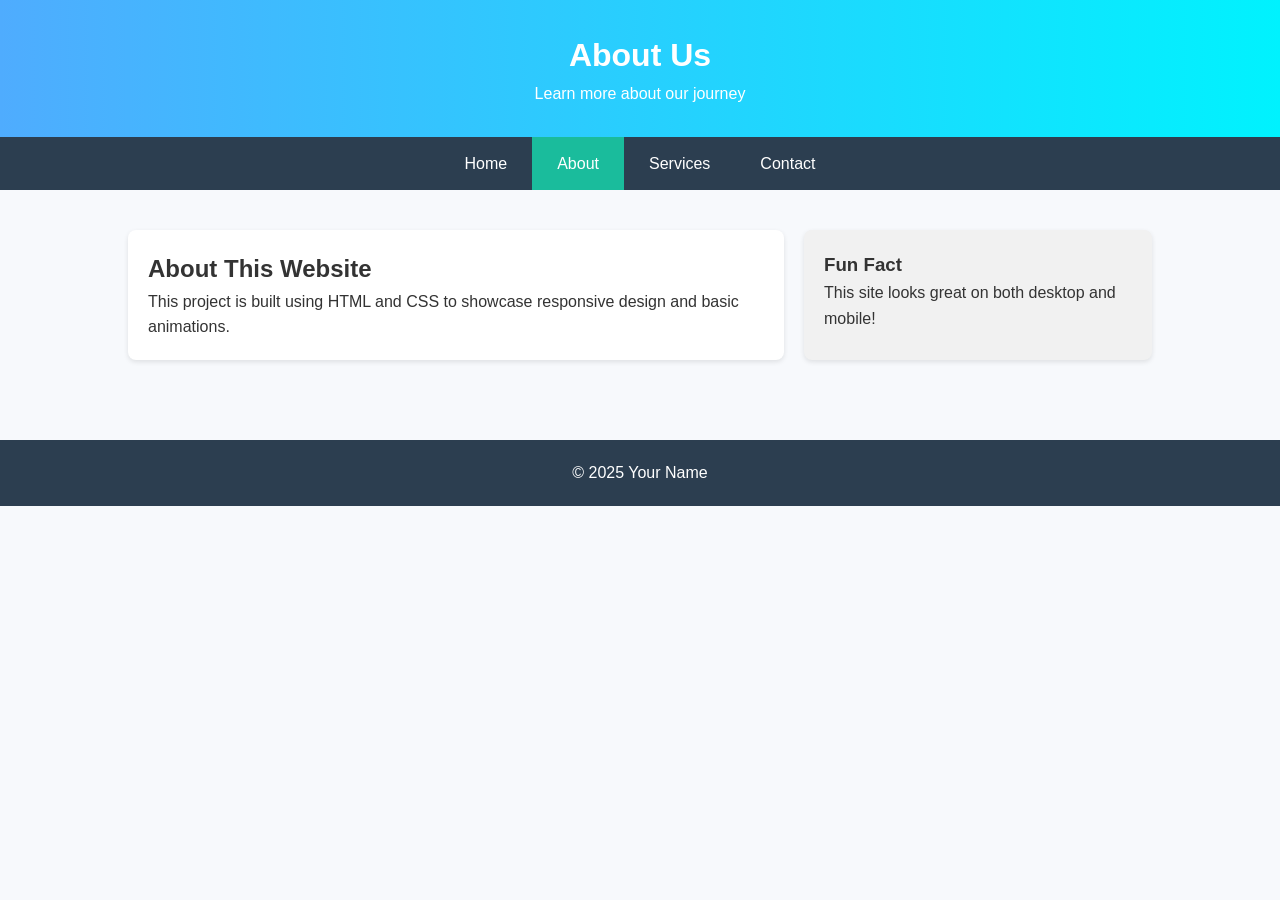
<file: about.html>
<!DOCTYPE html>
<html lang="en">
<head>
  <meta charset="UTF-8" />
  <meta name="viewport" content="width=device-width, initial-scale=1.0"/>
  <title>About - My Website</title>
  <link rel="stylesheet" href="style.css">
</head>
<body>

  <header>
    <h1>About Us</h1>
    <p>Learn more about our journey</p>
  </header>

  <nav>
    <a href="index.html">Home</a>
    <a href="about.html" class="active">About</a>
    <a href="services.html">Services</a>
    <a href="contact.html">Contact</a>
  </nav>

  <div class="container">
    <div class="content">
      <h2>About This Website</h2>
      <p>This project is built using HTML and CSS to showcase responsive design and basic animations.</p>
    </div>
    <div class="sidebar">
      <h3>Fun Fact</h3>
      <p>This site looks great on both desktop and mobile!</p>
    </div>
  </div>

  <footer>
    <p>© 2025 Your Name</p>
  </footer>

</body>
</html>
</file>
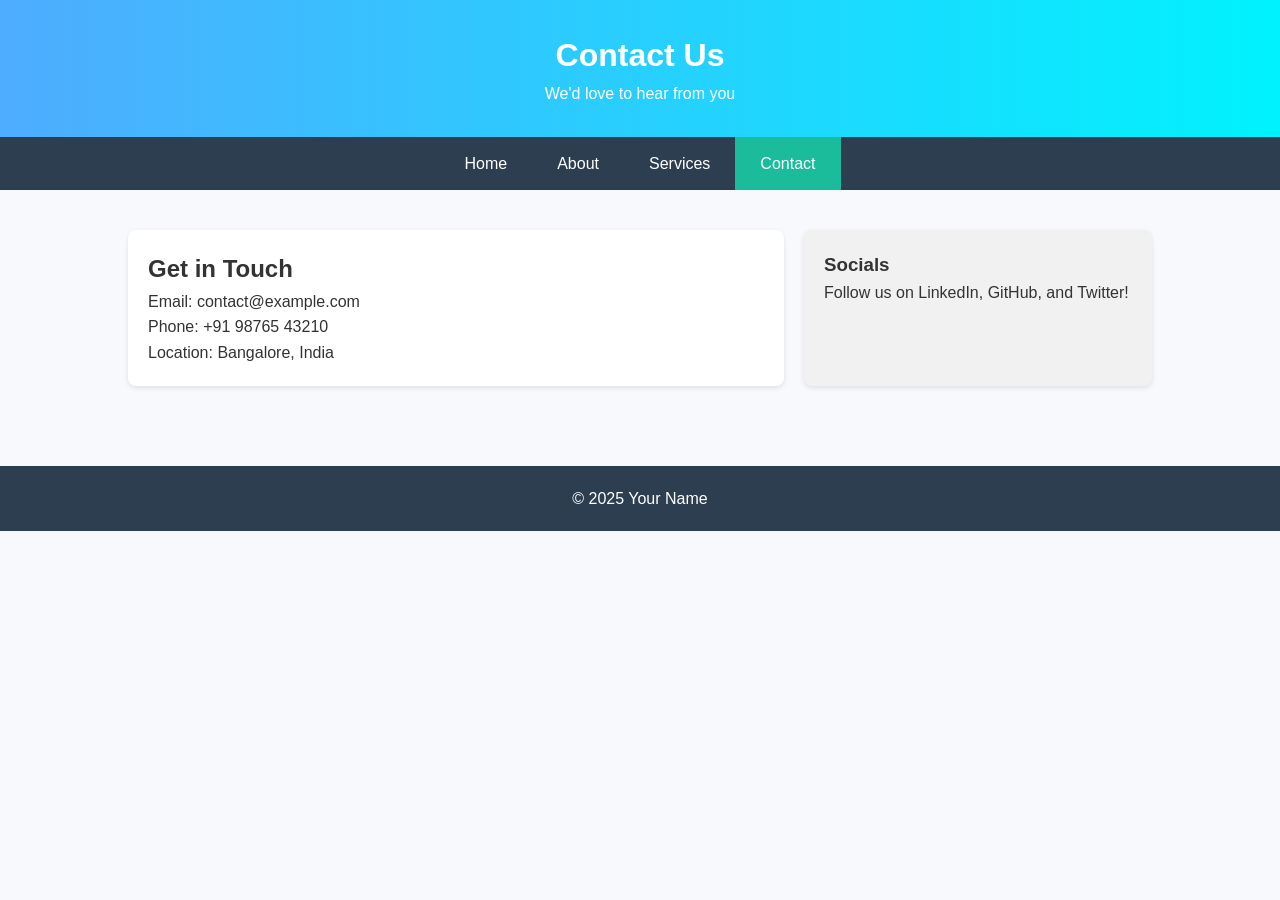
<file: contact.html>
<!DOCTYPE html>
<html lang="en">
<head>
  <meta charset="UTF-8" />
  <meta name="viewport" content="width=device-width, initial-scale=1.0"/>
  <title>Contact - My Website</title>
  <link rel="stylesheet" href="style.css">
</head>
<body>

  <header>
    <h1>Contact Us</h1>
    <p>We'd love to hear from you</p>
  </header>

  <nav>
    <a href="index.html">Home</a>
    <a href="about.html">About</a>
    <a href="services.html">Services</a>
    <a href="contact.html" class="active">Contact</a>
  </nav>

  <div class="container">
    <div class="content">
      <h2>Get in Touch</h2>
      <p>Email: contact@example.com</p>
      <p>Phone: +91 98765 43210</p>
      <p>Location: Bangalore, India</p>
    </div>
    <div class="sidebar">
      <h3>Socials</h3>
      <p>Follow us on LinkedIn, GitHub, and Twitter!</p>
    </div>
  </div>

  <footer>
    <p>© 2025 Your Name</p>
  </footer>

</body>
</html>
</file>
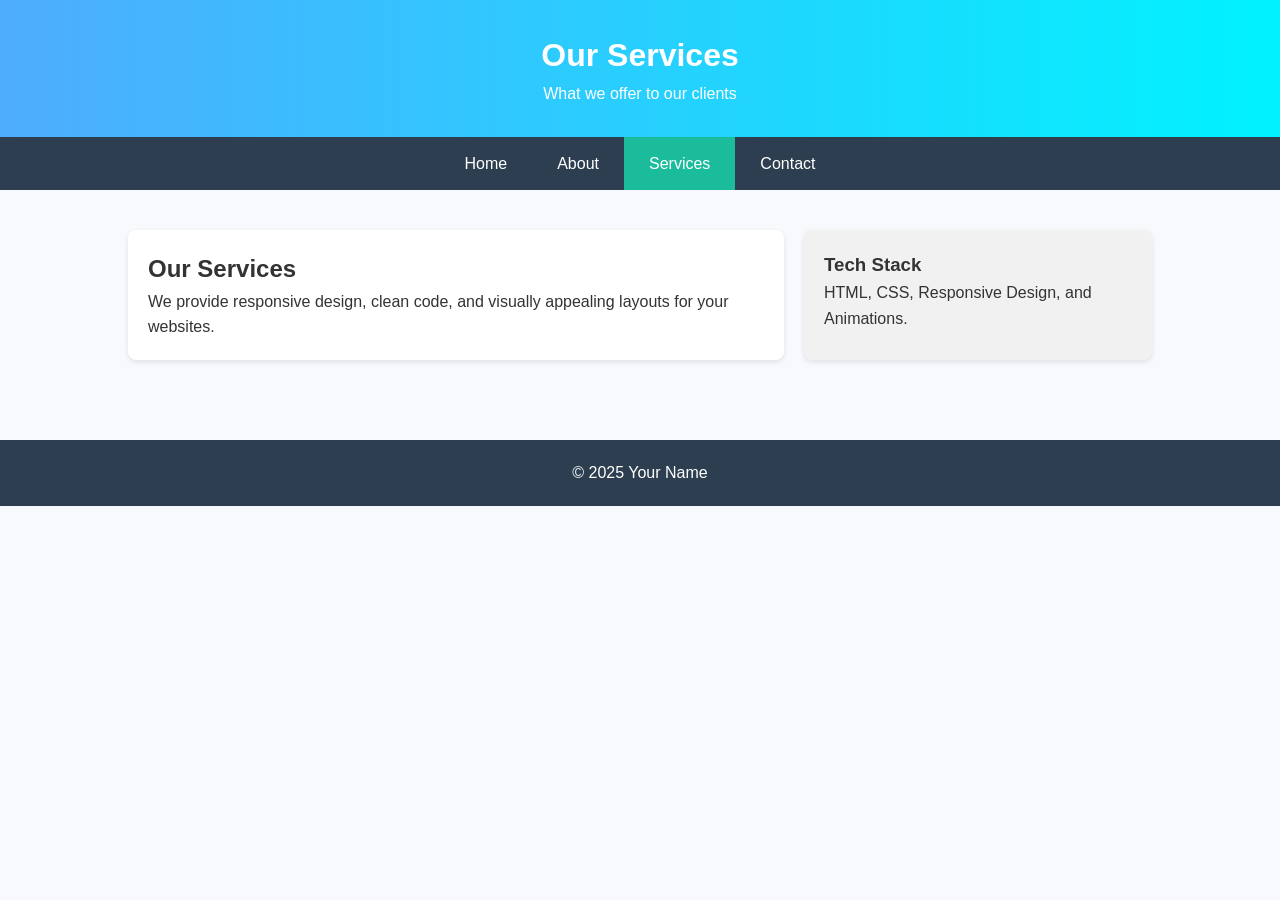
<file: services.html>
<!DOCTYPE html>
<html lang="en">
<head>
  <meta charset="UTF-8" />
  <meta name="viewport" content="width=device-width, initial-scale=1.0"/>
  <title>Services - My Website</title>
  <link rel="stylesheet" href="style.css">
</head>
<body>

  <header>
    <h1>Our Services</h1>
    <p>What we offer to our clients</p>
  </header>

  <nav>
    <a href="index.html">Home</a>
    <a href="about.html">About</a>
    <a href="services.html" class="active">Services</a>
    <a href="contact.html">Contact</a>
  </nav>

  <div class="container">
    <div class="content">
      <h2>Our Services</h2>
      <p>We provide responsive design, clean code, and visually appealing layouts for your websites.</p>
    </div>
    <div class="sidebar">
      <h3>Tech Stack</h3>
      <p>HTML, CSS, Responsive Design, and Animations.</p>
    </div>
  </div>

  <footer>
    <p>© 2025 Your Name</p>
  </footer>

</body>
</html>
</file>
<file: style.css>
/* Reset and base styles */
* {
    box-sizing: border-box;
    margin: 0;
    padding: 0;
  }
  
  body {
    font-family: 'Segoe UI', sans-serif;
    background-color: #f7f9fc;
    color: #333;
    line-height: 1.6;
    animation: fadeIn 1s ease-in;
  }
  
  /* Fade-in animation */
  @keyframes fadeIn {
    from { opacity: 0; }
    to { opacity: 1; }
  }
  
  /* Header */
  header {
    background: linear-gradient(to right, #4facfe, #00f2fe);
    color: white;
    padding: 30px 0;
    text-align: center;
    box-shadow: 0 4px 6px rgba(0,0,0,0.1);
  }
  
  /* Nav */
  nav {
    display: flex;
    flex-wrap: wrap;
    justify-content: center;
    background-color: #2c3e50;
  }
  
  nav a {
    color: white;
    padding: 14px 25px;
    text-decoration: none;
    transition: background 0.3s ease, transform 0.2s ease;
  }
  
  nav a:hover {
    background-color: #34495e;
    transform: scale(1.05);
  }
  
  nav a.active {
    background-color: #1abc9c;
  }
  
  /* Layout */
  .container {
    display: flex;
    flex-wrap: wrap;
    padding: 40px 10%;
    gap: 20px;
  }
  
  .content {
    flex: 2;
    padding: 20px;
    background: white;
    border-radius: 8px;
    box-shadow: 0 2px 5px rgba(0,0,0,0.1);
  }
  
  .sidebar {
    flex: 1;
    padding: 20px;
    background-color: #f1f1f1;
    border-radius: 8px;
    box-shadow: 0 2px 5px rgba(0,0,0,0.1);
  }
  
  img {
    max-width: 100%;
    border-radius: 8px;
    margin-top: 20px;
  }
  
  footer {
    background-color: #2c3e50;
    color: white;
    text-align: center;
    padding: 20px;
    margin-top: 40px;
  }
  
  /* Responsive */
  @media screen and (max-width: 768px) {
    .container {
      flex-direction: column;
      padding: 20px;
    }
  
    nav a {
      flex: 100%;
      text-align: center;
    }
  }
</file>
